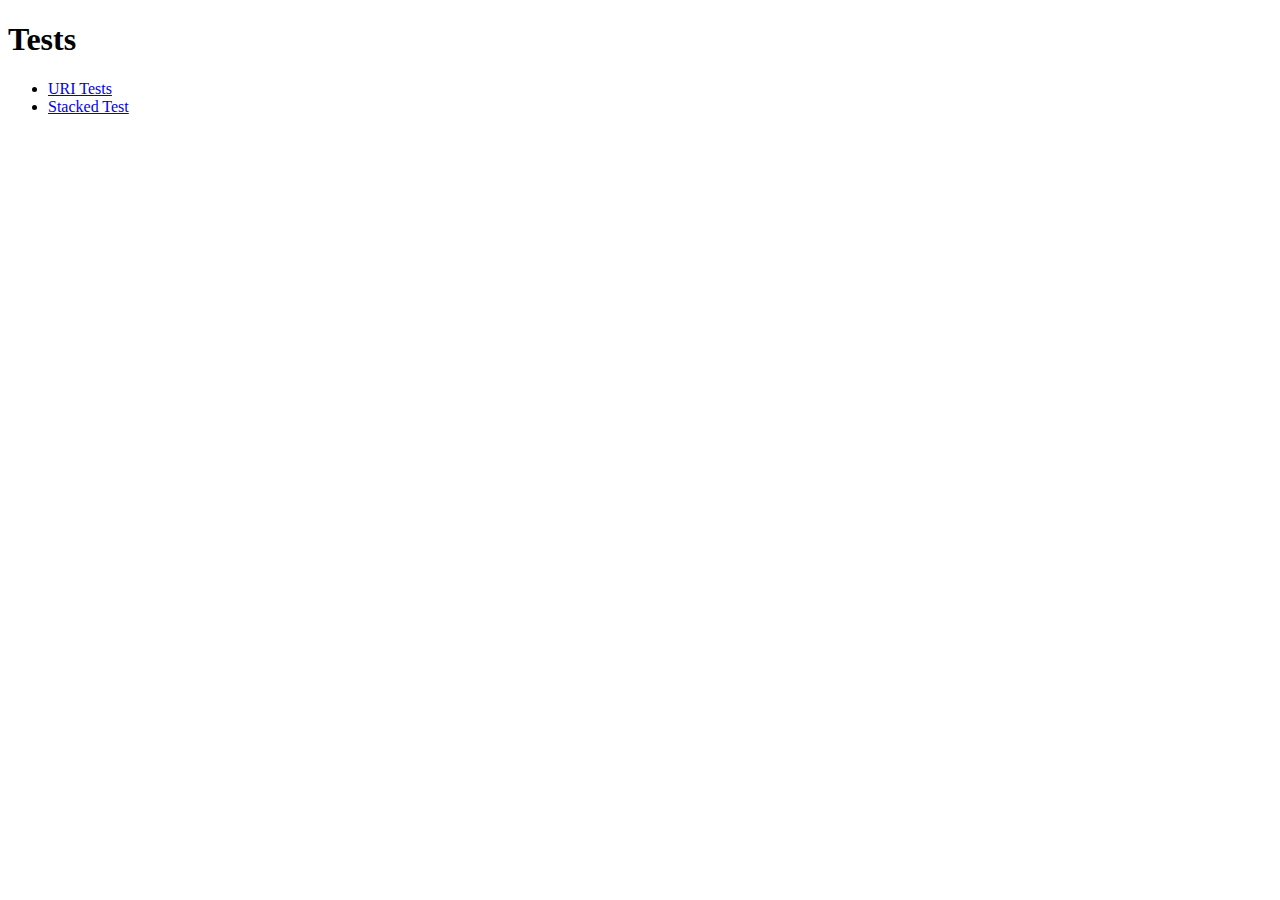
<file: lity/test/functional/index.html>
<!DOCTYPE html>
<html>
<head lang="en">
    <meta charset="UTF-8">
    <meta name="viewport" content="width=device-width, initial-scale=1">
    <title>Lity - Tests</title>
</head>
<body>

<h1>Tests</h1>

<ul>
    <li>
        <a href="uri.html">URI Tests</a>
    </li>
    <li>
        <a href="stacked.html">Stacked Test</a>
    </li>
</ul>

</body>
</html>
</file>
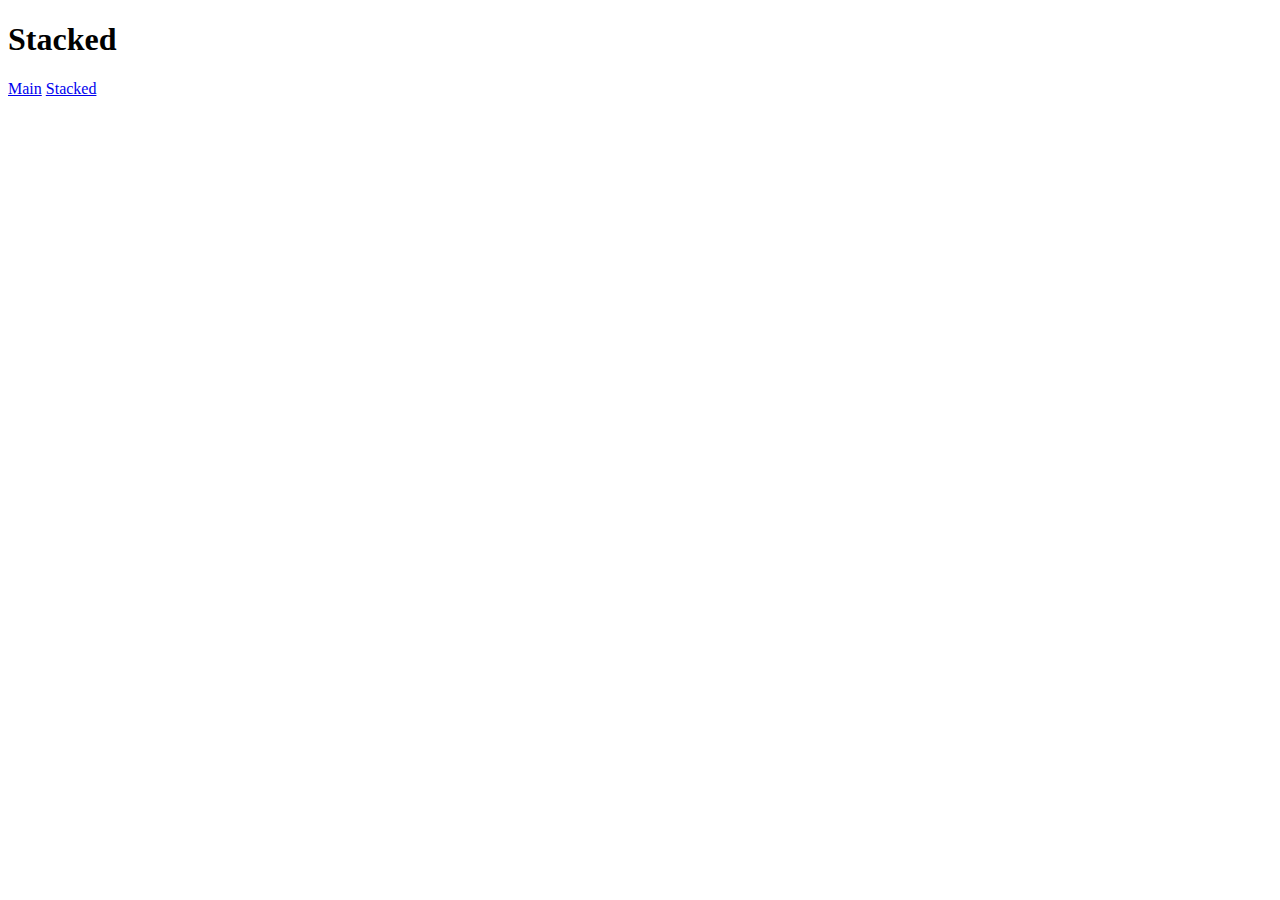
<file: lity/test/functional/stacked.html>
<!DOCTYPE html>
<html>
<head lang="en">
    <meta charset="UTF-8">
    <meta name="viewport" content="width=device-width, initial-scale=1">
    <title>Lity - Stacked Test</title>

    <link href="../../dist/lity.css" rel="stylesheet"/>

    <script src="../../vendor/jquery.js"></script>
    <script src="../../dist/lity.js"></script>
</head>
<body style="background: #fff">

<h1>Stacked</h1>

<a href="#main" data-lity>Main</a>
<a href="#stacked" data-lity>Stacked</a>

<div id="main" class="lity-hide" style="background:#fff;padding:40px;">
    <h2>Main</h2>
    <p><a href="#stacked" data-lity>Stacked</a></p>
</div>

<div id="stacked" class="lity-hide" style="background:#fff;padding:40px;">
    <h2>Stacked</h2>
    <p><a href="#main" data-lity>Main</a></p>
</div>

<p aria-hidden="true"></p>
<p aria-hidden="false"></p>

</body>
</html>
</file>
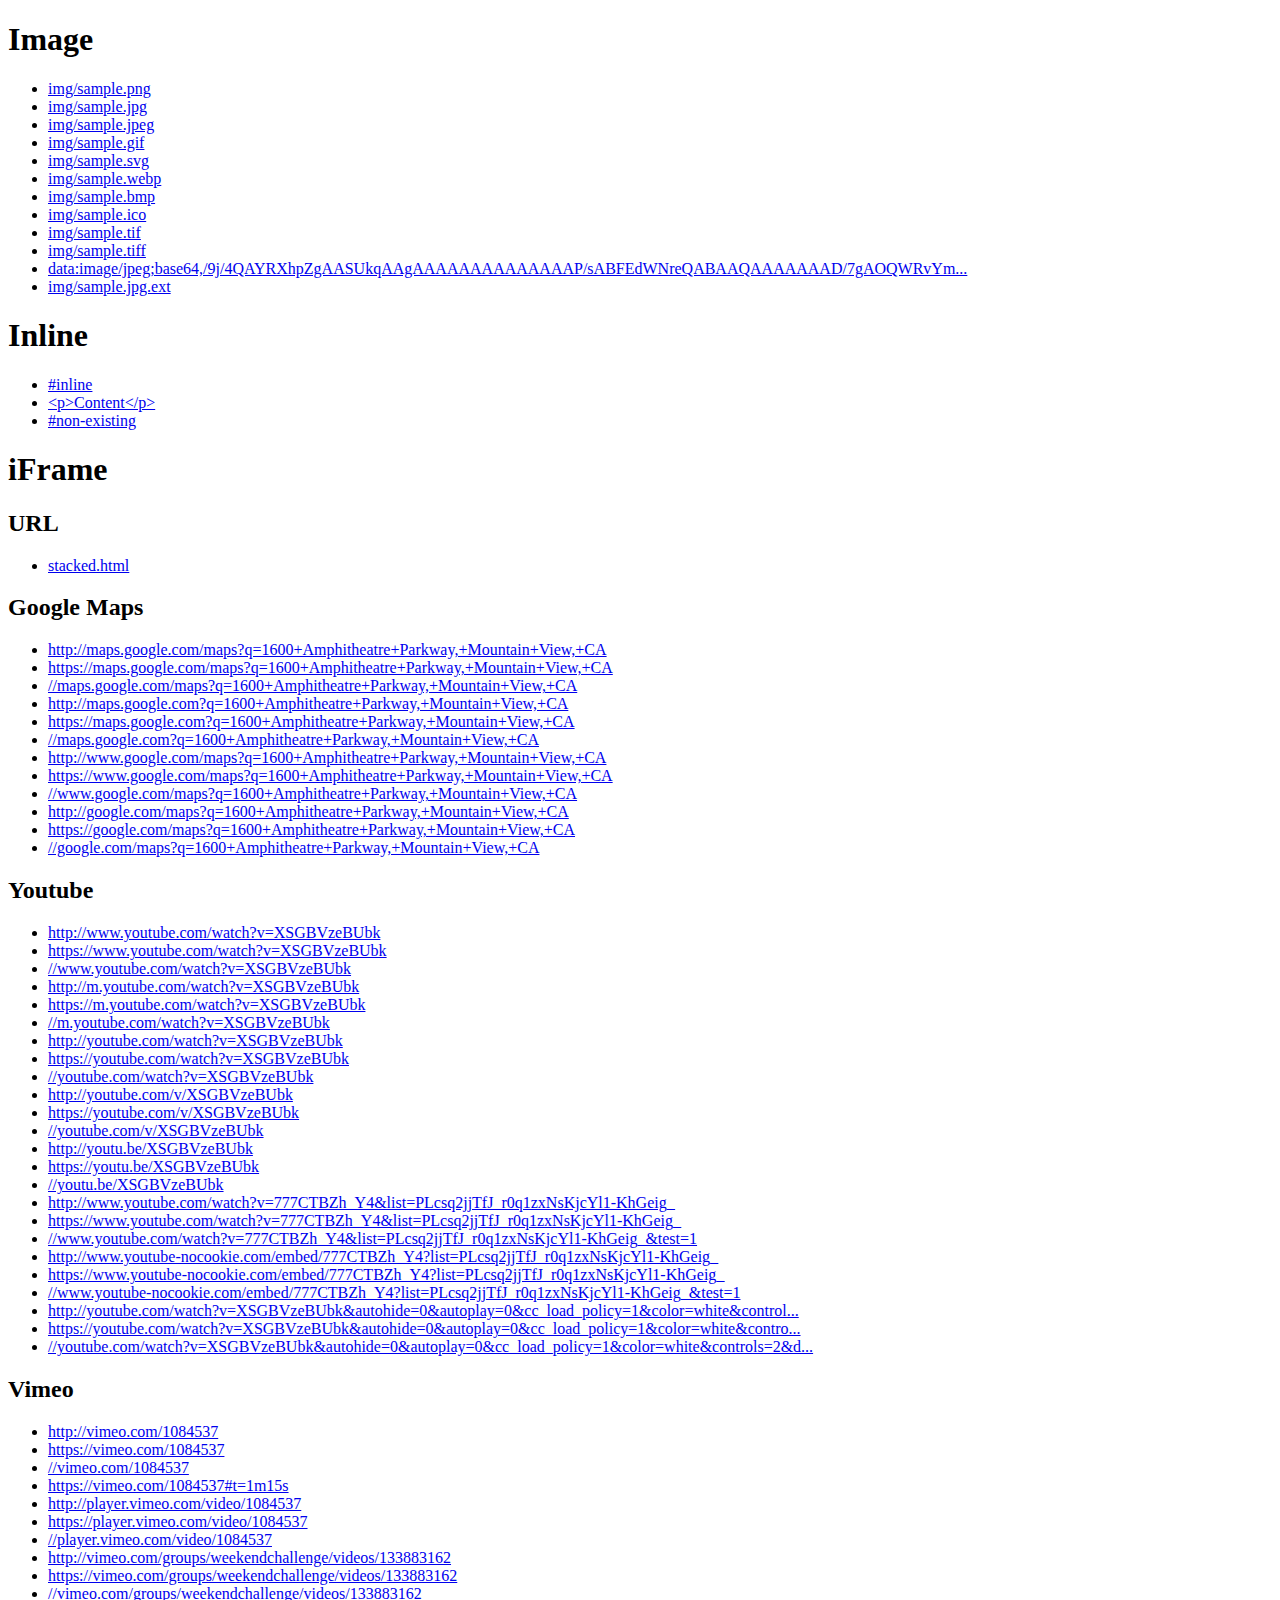
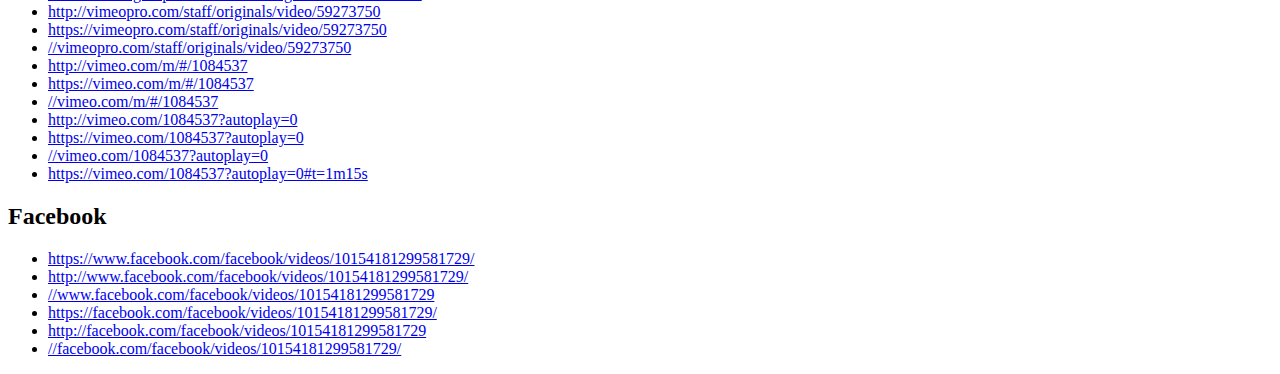
<file: lity/test/functional/uri.html>
<!DOCTYPE html>
<html>
<head lang="en">
    <meta charset="UTF-8">
    <meta name="viewport" content="width=device-width, initial-scale=1">
    <title>Lity - URI Tests</title>

    <link href="../../dist/lity.css" rel="stylesheet"/>

    <script src="../../vendor/jquery.js"></script>
    <script src="../../dist/lity.js"></script>

    <script>
        $(function() {
            $('a').each(function() {
                var el = $(this), href = el.attr('href');

                if (href.length > 97) {
                    href = href.substr(0, 97) + '...';
                }

                el.text(href);
            })
        });
    </script>
</head>
<body style="background: #fff">

<h1>Image</h1>

<ul>
    <li>
        <a href="img/sample.png" data-lity></a>
    </li>
    <li>
        <a href="img/sample.jpg" data-lity></a>
    </li>
    <li>
        <a href="img/sample.jpeg" data-lity></a>
    </li>
    <li>
        <a href="img/sample.gif" data-lity></a>
    </li>
    <li>
        <a href="img/sample.svg" data-lity></a>
    </li>
    <li>
        <a href="img/sample.webp" data-lity></a>
    </li>
    <li>
        <a href="img/sample.bmp" data-lity></a>
    </li>
    <li>
        <a href="img/sample.ico" data-lity></a>
    </li>
    <li>
        <a href="img/sample.tif" data-lity></a>
    </li>
    <li>
        <a href="img/sample.tiff" data-lity></a>
    </li>
    <li>
        <a href="[data-uri]" data-lity></a>
    </li>

    <li>
        <a href="img/sample.jpg.ext" data-lity="{&quot;handler&quot;: &quot;image&quot;}"></a>
    </li>
</ul>

<h1>Inline</h1>

<ul>
    <li>
        <a href="#inline" data-lity></a>
    </li>
    <li>
        <a href="&lt;p&gt;Content&lt;/p&gt;" data-lity></a>
    </li>
    <li>
        <a href="#non-existing" data-lity></a>
    </li>
</ul>

<div id="inline" class="lity-hide">
    Inline
</div>

<h1>iFrame</h1>

<h2>URL</h2>

<ul>
    <li>
        <a href="stacked.html" data-lity></a>
    </li>
</ul>
<h2>Google Maps</h2>

<ul>
    <li>
        <a href="http://maps.google.com/maps?q=1600+Amphitheatre+Parkway,+Mountain+View,+CA" data-lity></a>
    </li>
    <li>
        <a href="https://maps.google.com/maps?q=1600+Amphitheatre+Parkway,+Mountain+View,+CA" data-lity></a>
    </li>
    <li>
        <a href="//maps.google.com/maps?q=1600+Amphitheatre+Parkway,+Mountain+View,+CA" data-lity></a>
    </li>

    <li>
        <a href="http://maps.google.com?q=1600+Amphitheatre+Parkway,+Mountain+View,+CA" data-lity></a>
    </li>
    <li>
        <a href="https://maps.google.com?q=1600+Amphitheatre+Parkway,+Mountain+View,+CA" data-lity></a>
    </li>
    <li>
        <a href="//maps.google.com?q=1600+Amphitheatre+Parkway,+Mountain+View,+CA" data-lity></a>
    </li>

    <li>
        <a href="http://www.google.com/maps?q=1600+Amphitheatre+Parkway,+Mountain+View,+CA" data-lity></a>
    </li>
    <li>
        <a href="https://www.google.com/maps?q=1600+Amphitheatre+Parkway,+Mountain+View,+CA" data-lity></a>
    </li>
    <li>
        <a href="//www.google.com/maps?q=1600+Amphitheatre+Parkway,+Mountain+View,+CA" data-lity></a>
    </li>

    <li>
        <a href="http://google.com/maps?q=1600+Amphitheatre+Parkway,+Mountain+View,+CA" data-lity></a>
    </li>
    <li>
        <a href="https://google.com/maps?q=1600+Amphitheatre+Parkway,+Mountain+View,+CA" data-lity></a>
    </li>
    <li>
        <a href="//google.com/maps?q=1600+Amphitheatre+Parkway,+Mountain+View,+CA" data-lity></a>
    </li>
</ul>

<h2>Youtube</h2>

<ul>
    <li>
        <a href="http://www.youtube.com/watch?v=XSGBVzeBUbk" data-lity></a>
    </li>
    <li>
        <a href="https://www.youtube.com/watch?v=XSGBVzeBUbk" data-lity></a>
    </li>
    <li>
        <a href="//www.youtube.com/watch?v=XSGBVzeBUbk" data-lity></a>
    </li>

    <li>
        <a href="http://m.youtube.com/watch?v=XSGBVzeBUbk" data-lity></a>
    </li>
    <li>
        <a href="https://m.youtube.com/watch?v=XSGBVzeBUbk" data-lity></a>
    </li>
    <li>
        <a href="//m.youtube.com/watch?v=XSGBVzeBUbk" data-lity></a>
    </li>

    <li>
        <a href="http://youtube.com/watch?v=XSGBVzeBUbk" data-lity></a>
    </li>
    <li>
        <a href="https://youtube.com/watch?v=XSGBVzeBUbk" data-lity></a>
    </li>
    <li>
        <a href="//youtube.com/watch?v=XSGBVzeBUbk" data-lity></a>
    </li>

    <li>
        <a href="http://youtube.com/v/XSGBVzeBUbk" data-lity></a>
    </li>
    <li>
        <a href="https://youtube.com/v/XSGBVzeBUbk" data-lity></a>
    </li>
    <li>
        <a href="//youtube.com/v/XSGBVzeBUbk" data-lity></a>
    </li>

    <li>
        <a href="http://youtu.be/XSGBVzeBUbk" data-lity></a>
    </li>
    <li>
        <a href="https://youtu.be/XSGBVzeBUbk" data-lity></a>
    </li>
    <li>
        <a href="//youtu.be/XSGBVzeBUbk" data-lity></a>
    </li>

    <li>
        <a href="http://www.youtube.com/watch?v=777CTBZh_Y4&amp;list=PLcsq2jjTfJ_r0q1zxNsKjcYl1-KhGeig_" data-lity></a>
    </li>
    <li>
        <a href="https://www.youtube.com/watch?v=777CTBZh_Y4&amp;list=PLcsq2jjTfJ_r0q1zxNsKjcYl1-KhGeig_" data-lity></a>
    </li>
    <li>
        <a href="//www.youtube.com/watch?v=777CTBZh_Y4&amp;list=PLcsq2jjTfJ_r0q1zxNsKjcYl1-KhGeig_&amp;test=1" data-lity></a>
    </li>

    <li>
        <a href="http://www.youtube-nocookie.com/embed/777CTBZh_Y4?list=PLcsq2jjTfJ_r0q1zxNsKjcYl1-KhGeig_" data-lity></a>
    </li>
    <li>
        <a href="https://www.youtube-nocookie.com/embed/777CTBZh_Y4?list=PLcsq2jjTfJ_r0q1zxNsKjcYl1-KhGeig_" data-lity></a>
    </li>
    <li>
        <a href="//www.youtube-nocookie.com/embed/777CTBZh_Y4?list=PLcsq2jjTfJ_r0q1zxNsKjcYl1-KhGeig_&amp;test=1" data-lity></a>
    </li>

    <li>
        <a href="http://youtube.com/watch?v=XSGBVzeBUbk&amp;autohide=0&amp;autoplay=0&amp;cc_load_policy=1&amp;color=white&amp;controls=2&amp;disablekb=1&amp;enablejsapi=1&amp;end=10&amp;fs=0&amp;hl=de&amp;iv_load_policy=1&amp;listType=playlist&amp;list=PLcsq2jjTfJ_r0q1zxNsKjcYl1-KhGeig_&amp;loop=1&amp;modestbranding=1&amp;origin=http://lity&amp;rel=0&amp;showinfo=1&amp;start=2&amp;theme=light" data-lity></a>
    </li>
    <li>
        <a href="https://youtube.com/watch?v=XSGBVzeBUbk&amp;autohide=0&amp;autoplay=0&amp;cc_load_policy=1&amp;color=white&amp;controls=2&amp;disablekb=1&amp;enablejsapi=1&amp;end=10&amp;fs=0&amp;hl=de&amp;iv_load_policy=1&amp;listType=playlist&amp;list=PLcsq2jjTfJ_r0q1zxNsKjcYl1-KhGeig_&amp;loop=1&amp;modestbranding=1&amp;origin=http://lity&amp;rel=0&amp;showinfo=1&amp;start=2&amp;theme=light" data-lity></a>
    </li>
    <li>
        <a href="//youtube.com/watch?v=XSGBVzeBUbk&amp;autohide=0&amp;autoplay=0&amp;cc_load_policy=1&amp;color=white&amp;controls=2&amp;disablekb=1&amp;enablejsapi=1&amp;end=10&amp;fs=0&amp;hl=de&amp;iv_load_policy=1&amp;listType=playlist&amp;list=PLcsq2jjTfJ_r0q1zxNsKjcYl1-KhGeig_&amp;loop=1&amp;modestbranding=1&amp;origin=http://lity&amp;rel=0&amp;showinfo=1&amp;start=2&amp;theme=light" data-lity></a>
    </li>
</ul>

<h2>Vimeo</h2>

<ul>
    <li>
        <a href="http://vimeo.com/1084537" data-lity></a>
    </li>
    <li>
        <a href="https://vimeo.com/1084537" data-lity></a>
    </li>
    <li>
        <a href="//vimeo.com/1084537" data-lity></a>
    </li>
    <li>
        <a href="https://vimeo.com/1084537#t=1m15s" data-lity></a>
    </li>
    <li>
        <a href="http://player.vimeo.com/video/1084537" data-lity></a>
    </li>
    <li>
        <a href="https://player.vimeo.com/video/1084537" data-lity></a>
    </li>
    <li>
        <a href="//player.vimeo.com/video/1084537" data-lity></a>
    </li>
    <li>
        <a href="http://vimeo.com/groups/weekendchallenge/videos/133883162" data-lity></a>
    </li>
    <li>
        <a href="https://vimeo.com/groups/weekendchallenge/videos/133883162" data-lity></a>
    </li>
    <li>
        <a href="//vimeo.com/groups/weekendchallenge/videos/133883162" data-lity></a>
    </li>
    <li>
        <a href="http://vimeopro.com/staff/originals/video/59273750" data-lity></a>
    </li>
    <li>
        <a href="https://vimeopro.com/staff/originals/video/59273750" data-lity></a>
    </li>
    <li>
        <a href="//vimeopro.com/staff/originals/video/59273750" data-lity></a>
    </li>
    <li>
        <a href="http://vimeo.com/m/#/1084537" data-lity></a>
    </li>
    <li>
        <a href="https://vimeo.com/m/#/1084537" data-lity></a>
    </li>
    <li>
        <a href="//vimeo.com/m/#/1084537" data-lity></a>
    </li>
    <li>
        <a href="http://vimeo.com/1084537?autoplay=0" data-lity></a>
    </li>
    <li>
        <a href="https://vimeo.com/1084537?autoplay=0" data-lity></a>
    </li>
    <li>
        <a href="//vimeo.com/1084537?autoplay=0" data-lity></a>
    </li>
    <li>
        <a href="https://vimeo.com/1084537?autoplay=0#t=1m15s" data-lity></a>
    </li>
</ul>

<h2>Facebook</h2>

<ul>
    <li>
        <a href="https://www.facebook.com/facebook/videos/10154181299581729/" data-lity></a>
    </li>
    <li>
        <a href="http://www.facebook.com/facebook/videos/10154181299581729/" data-lity></a>
    </li>
    <li>
        <a href="//www.facebook.com/facebook/videos/10154181299581729" data-lity></a>
    </li>
    <li>
        <a href="https://facebook.com/facebook/videos/10154181299581729/" data-lity></a>
    </li>
    <li>
        <a href="http://facebook.com/facebook/videos/10154181299581729" data-lity></a>
    </li>
    <li>
        <a href="//facebook.com/facebook/videos/10154181299581729/" data-lity></a>
    </li>
</ul>

</body>
</html>
</file>
<file: lity/dist/lity.css>
/*! Lity - v2.3.1 - 2018-04-20
* http://sorgalla.com/lity/
* Copyright (c) 2015-2018 Jan Sorgalla; Licensed MIT */
.lity {
  z-index: 9990;
  position: fixed;
  top: 0;
  right: 0;
  bottom: 0;
  left: 0;
  white-space: nowrap;
  background: #0b0b0b;
  background: rgba(0, 0, 0, 0.9);
  outline: none !important;
  opacity: 0;
  -webkit-transition: opacity 0.3s ease;
  -o-transition: opacity 0.3s ease;
  transition: opacity 0.3s ease;
}
.lity.lity-opened {
  opacity: 1;
}
.lity.lity-closed {
  opacity: 0;
}
.lity * {
  -webkit-box-sizing: border-box;
     -moz-box-sizing: border-box;
          box-sizing: border-box;
}
.lity-wrap {
  z-index: 9990;
  position: fixed;
  top: 0;
  right: 0;
  bottom: 0;
  left: 0;
  text-align: center;
  outline: none !important;
}
.lity-wrap:before {
  content: '';
  display: inline-block;
  height: 100%;
  vertical-align: middle;
  margin-right: -0.25em;
}
.lity-loader {
  z-index: 9991;
  color: #fff;
  position: absolute;
  top: 50%;
  margin-top: -0.8em;
  width: 100%;
  text-align: center;
  font-size: 14px;
  font-family: Arial, Helvetica, sans-serif;
  opacity: 0;
  -webkit-transition: opacity 0.3s ease;
  -o-transition: opacity 0.3s ease;
  transition: opacity 0.3s ease;
}
.lity-loading .lity-loader {
  opacity: 1;
}
.lity-container {
  z-index: 9992;
  position: relative;
  text-align: left;
  vertical-align: middle;
  display: inline-block;
  white-space: normal;
  max-width: 100%;
  max-height: 100%;
  outline: none !important;
}
.lity-content {
  z-index: 9993;
  width: 100%;
  -webkit-transform: scale(1);
      -ms-transform: scale(1);
       -o-transform: scale(1);
          transform: scale(1);
  -webkit-transition: -webkit-transform 0.3s ease;
  transition: -webkit-transform 0.3s ease;
  -o-transition: -o-transform 0.3s ease;
  transition: transform 0.3s ease;
  transition: transform 0.3s ease, -webkit-transform 0.3s ease, -o-transform 0.3s ease;
}
.lity-loading .lity-content,
.lity-closed .lity-content {
  -webkit-transform: scale(0.8);
      -ms-transform: scale(0.8);
       -o-transform: scale(0.8);
          transform: scale(0.8);
}
.lity-content:after {
  content: '';
  position: absolute;
  left: 0;
  top: 0;
  bottom: 0;
  display: block;
  right: 0;
  width: auto;
  height: auto;
  z-index: -1;
  -webkit-box-shadow: 0 0 8px rgba(0, 0, 0, 0.6);
          box-shadow: 0 0 8px rgba(0, 0, 0, 0.6);
}
.lity-close {
  z-index: 9994;
  width: 35px;
  height: 35px;
  position: fixed;
  right: 0;
  top: 0;
  -webkit-appearance: none;
  cursor: pointer;
  text-decoration: none;
  text-align: center;
  padding: 0;
  color: #fff;
  font-style: normal;
  font-size: 35px;
  font-family: Arial, Baskerville, monospace;
  line-height: 35px;
  text-shadow: 0 1px 2px rgba(0, 0, 0, 0.6);
  border: 0;
  background: none;
  outline: none;
  -webkit-box-shadow: none;
          box-shadow: none;
}
.lity-close::-moz-focus-inner {
  border: 0;
  padding: 0;
}
.lity-close:hover,
.lity-close:focus,
.lity-close:active,
.lity-close:visited {
  text-decoration: none;
  text-align: center;
  padding: 0;
  color: #fff;
  font-style: normal;
  font-size: 35px;
  font-family: Arial, Baskerville, monospace;
  line-height: 35px;
  text-shadow: 0 1px 2px rgba(0, 0, 0, 0.6);
  border: 0;
  background: none;
  outline: none;
  -webkit-box-shadow: none;
          box-shadow: none;
}
.lity-close:active {
  top: 1px;
}
/* Image */
.lity-image img {
  max-width: 100%;
  display: block;
  line-height: 0;
  border: 0;
}
/* iFrame */
.lity-iframe .lity-container,
.lity-youtube .lity-container,
.lity-vimeo .lity-container,
.lity-facebookvideo .lity-container,
.lity-googlemaps .lity-container {
  width: 100%;
  max-width: 964px;
}
.lity-iframe-container {
  width: 100%;
  height: 0;
  padding-top: 56.25%;
  overflow: auto;
  pointer-events: auto;
  -webkit-transform: translateZ(0);
          transform: translateZ(0);
  -webkit-overflow-scrolling: touch;
}
.lity-iframe-container iframe {
  position: absolute;
  display: block;
  top: 0;
  left: 0;
  width: 100%;
  height: 100%;
  -webkit-box-shadow: 0 0 8px rgba(0, 0, 0, 0.6);
          box-shadow: 0 0 8px rgba(0, 0, 0, 0.6);
  background: #000;
}
.lity-hide {
  display: none;
}
</file>
